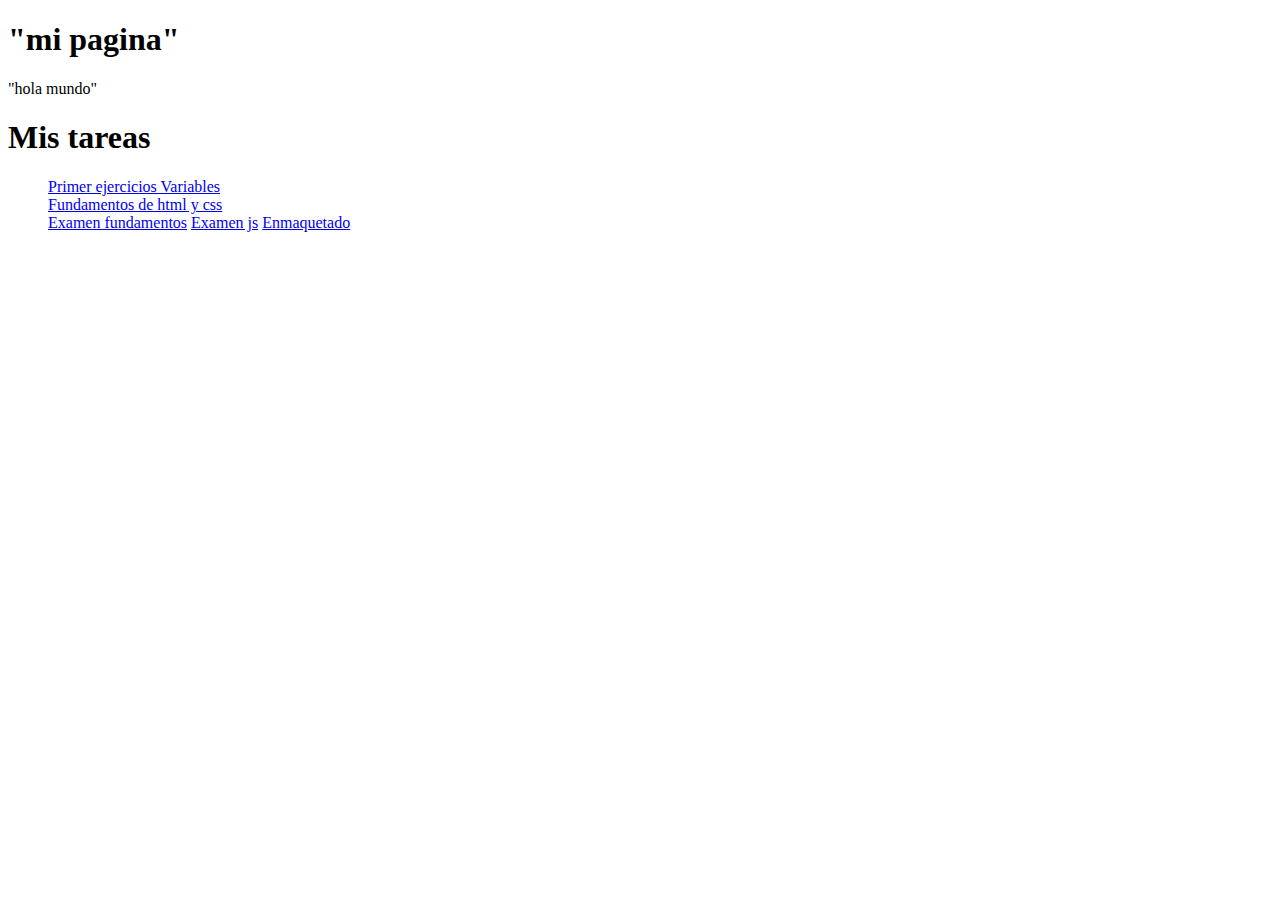
<file: index.html>
<!DOCTYPE html>
<html lang="en">
<head>
    <meta charset="UTF-8">
    <title>Dom</title>
    <head>
        <body>
            <h1>"mi pagina"</h1>

            <div id="div">
                <p id="mensaje">"hola mundo"
            </div>
        </body>
    </head>
</head>
<body>
    <h1>Mis tareas</h1>
    <ul>
        <il>
            <a href="pruebajs.html">Primer ejercicios Variables <br></a>
        </il>
        <il>
            <a href="fundamentos.html">Fundamentos de html y css<br></a>       
        </il>
        <il>
                <a href="Examen.html">Examen fundamentos</a>
         </il>       
        <il>
            <a href="Examen.html">Examen js</a>
        </il>
    </il>
    <a href="tabla.html">Enmaquetado</a>
    </ul>
</body>
</html>
</file>
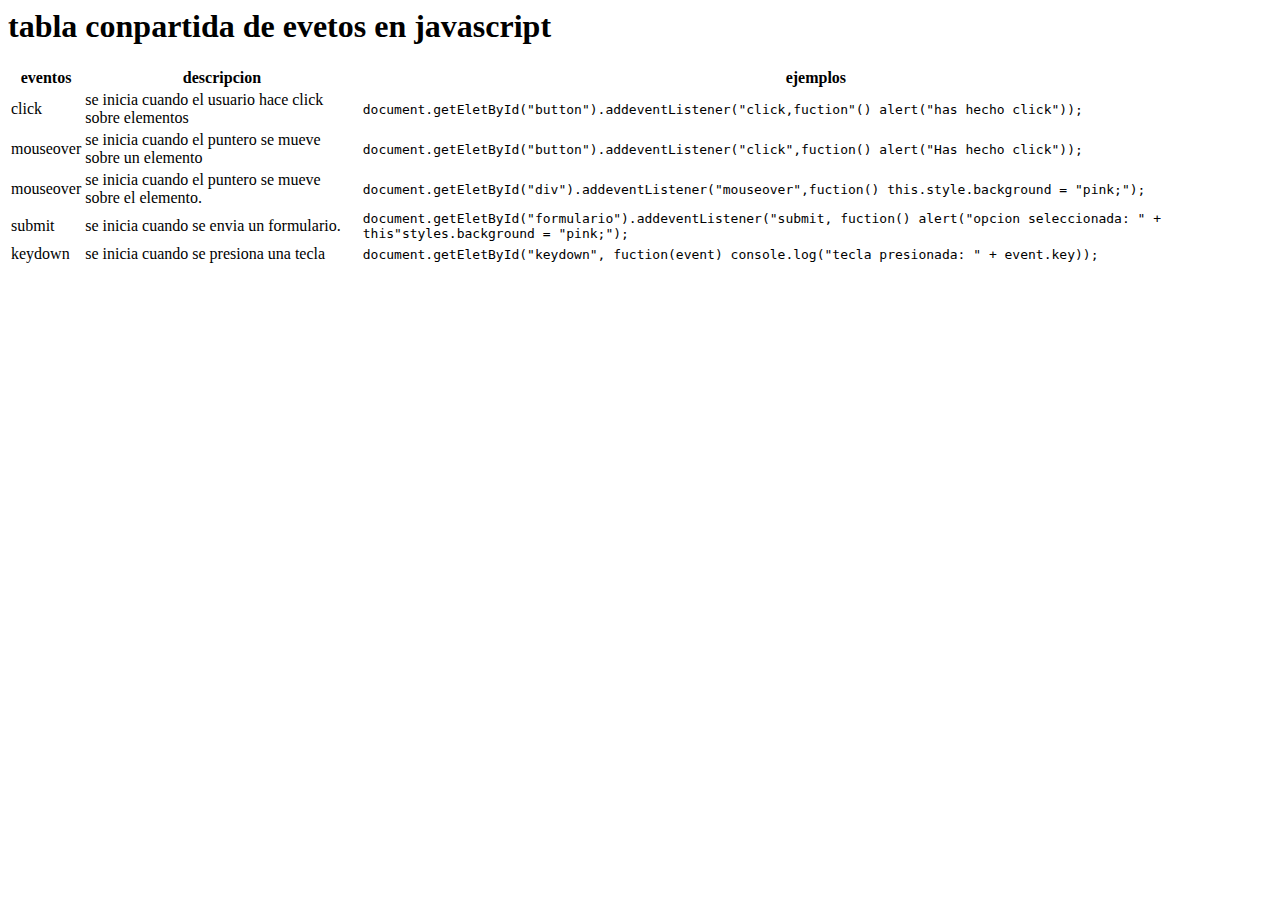
<file: eventos.html>
</html>
<!DOCTYPE html>
<html lang="en">
<head>
    <meta charset="UTF-8">
    <meta name="viewport" content="width=device-width, initial-scale=1.0">
    <title rel="stylesheet"href="clase_maquetado.css"></title>

    
</head>
<body>
    <h1>tabla conpartida de evetos en javascript</h1>
     
    <table>
        <tr>
            <th>eventos</th>
            <th>descripcion</th>
            <th>ejemplos</th>
        </tr>
       <tr>

        <td>click</td>
        <td>se inicia cuando el usuario hace click sobre elementos</td>
        <td>

            <code>
                document.getEletById("button").addeventListener("click,fuction"() alert("has hecho click"));
            </code>
        </td>
        </tr>
        <td>mouseover</td>
        <td>se inicia cuando el puntero se mueve sobre  un elemento</td>
        <td>
            <code>
                document.getEletById("button").addeventListener("click",fuction() alert("Has hecho click"));
            </code>
        </td>
    </tr>
    <tr>
        <td>mouseover</td>
        <td>se inicia cuando el puntero se mueve sobre el elemento.</td>
        <td>
            <code>
                document.getEletById("div").addeventListener("mouseover",fuction() this.style.background = "pink;");
            </code>
    </td>
    </tr>
    <tr>
        <td>submit</td>
        <td>se inicia cuando se envia un formulario. </td>
        <td>
            <code>
                document.getEletById("formulario").addeventListener("submit, fuction() alert("opcion seleccionada: " + this"styles.background  =  "pink;");
            </code>
        </td>
    </tr>
    <tr>
        <td>keydown</td>
        <td>se inicia cuando se presiona una tecla</td>
        <td>
            <code>
                document.getEletById("keydown", fuction(event) console.log("tecla presionada: " + event.key));
            </code>
        </td>
    </tr>
    </table>
</body>
</html>
</file>
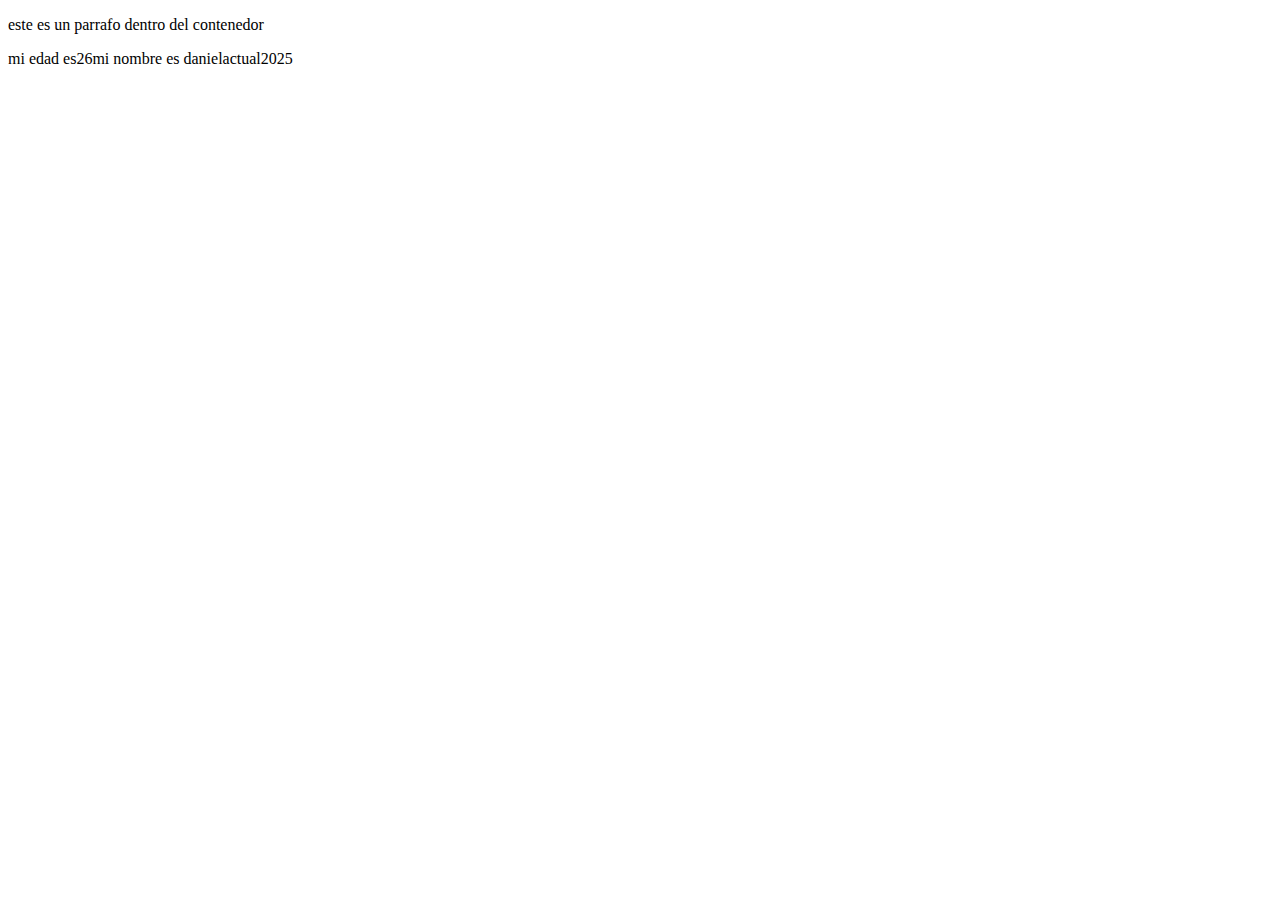
<file: pruebajs.html>
<!DOCTYPE html>
<html lang="en">
<head>
    <meta charset="UTF-8">
    <title>Document</title>
</head>
<body>
<div id="miCotenedor">
  <p>este es un parrafo dentro del  contenedor</p>
</div>

    <script>
        let nombre = "daniel";
        let nacimiento = 1999;
        let actual = 2025;
        let edad = actual-nacimiento;


        



console.log ("actual-nacimiento", edad )
document.write("mi edad es",edad)
document.write("mi nombre es ", nombre)
document.write("actual", actual)
   
   
   let hora = 20;

   if (hora < 12) {

    console.log("buenos dias");
   } else if (hora < 18) {
     
    console.log ("buenas tardes");

   } else {

    console.log ("buenas noches");

   }

  
  for ( let i = 0; i < 6; i++) { 

    console.log("interacion" + i);

  }

    
  let contador = 0;

  while ( contador < 10){

    console.log("contador de 0 a 10 " + contador);

    contador++
  }
    function saludar(nombre) {

        return "hola" + nombre+ "!";

    }
    console.log(saludar("daniel"));

    console.log(saludar("selvin"));

 const titulopag =  document.title;
 console.log(titulopag);   
 const elemento  = document.getElementById("micontenedor");
 document.write(elemento,innertext);
 </script>


     
</body>

</html>
</file>
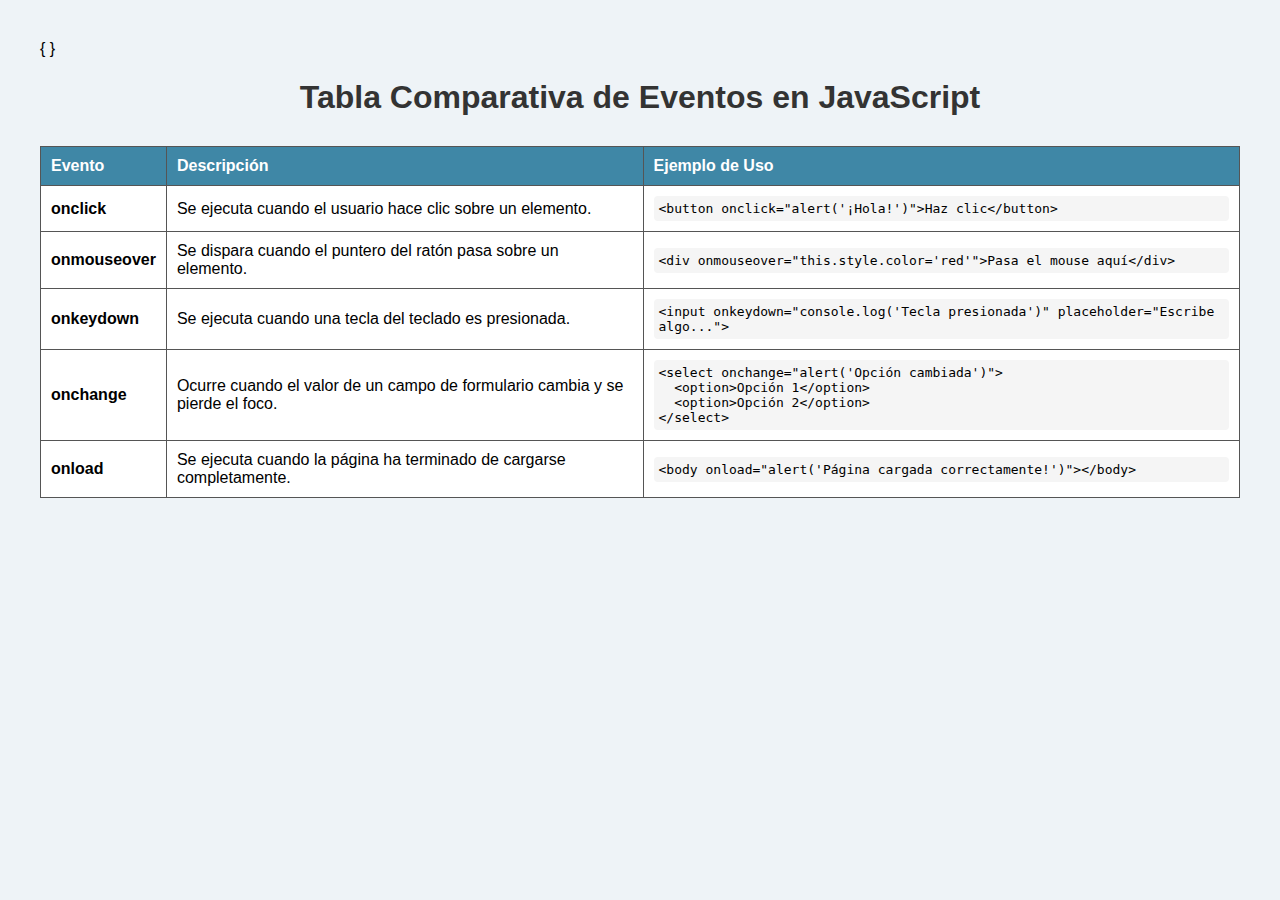
<file: tabla.html>
<!DOCTYPE html>
<html lang="es">
<head>{
    <meta charset="UTF-8">
    <meta name="viewport" content="width=device-width, initial-scale=1.0">
    <title>Tabla Comparativa de Eventos en JavaScript</title>
</head>}
<body>

    <h1>Tabla Comparativa de Eventos en JavaScript</h1>

    <table>
        <tr>
            <th>Evento</th>
            <th>Descripción</th>
            <th>Ejemplo de Uso</th>
        </tr>

        <tr>
            <td><strong>onclick</strong></td>
            <td>Se ejecuta cuando el usuario hace clic sobre un elemento.</td>
            <td>
                <code>
                    &lt;button onclick="alert('¡Hola!')"&gt;Haz clic&lt;/button&gt;
                </code>
            </td>
        </tr>

        <tr>
            <td><strong>onmouseover</strong></td>
            <td>Se dispara cuando el puntero del ratón pasa sobre un elemento.</td>
            <td>
                <code>
                    &lt;div onmouseover="this.style.color='red'"&gt;Pasa el mouse aquí&lt;/div&gt;
                </code>
            </td>
        </tr>

        <tr>
            <td><strong>onkeydown</strong></td>
            <td>Se ejecuta cuando una tecla del teclado es presionada.</td>
            <td>
                <code>
                    &lt;input onkeydown="console.log('Tecla presionada')" placeholder="Escribe algo..."&gt;
                </code>
            </td>
        </tr>

        <tr>
            <td><strong>onchange</strong></td>
            <td>Ocurre cuando el valor de un campo de formulario cambia y se pierde el foco.</td>
            <td>
                <code>
                    &lt;select onchange="alert('Opción cambiada')"&gt;<br>
                    &nbsp;&nbsp;&lt;option&gt;Opción 1&lt;/option&gt;<br>
                    &nbsp;&nbsp;&lt;option&gt;Opción 2&lt;/option&gt;<br>
                    &lt;/select&gt;
                </code>
            </td>
        </tr>

        <tr>
            <td><strong>onload</strong></td>
            <td>Se ejecuta cuando la página ha terminado de cargarse completamente.</td>
            <td>
                <code>
                    &lt;body onload="alert('Página cargada correctamente!')"&gt;&lt;/body&gt;
                </code>
            </td>
        </tr>

    </table>

<!-- </body -->
</html>

    <style>
        body {
            font-family: Arial, sans-serif;
            background-color: #eef3f7;
            margin: 40px;
        }
        h1 {
            text-align: center;
            color: #333;
        }
        table {
            width: 100%;
            border-collapse: collapse;
            margin-top: 30px;
        }
        th, td {
            border: 1px solid #555;
            padding: 10px;
            text-align: left;
            background-color: #fff;
        }
        th {
            background-color: #3f87a6;
            color: white;
        }
        code {
            background-color: #f5f5f5;
            padding: 5px;
            display: block;
            border-radius: 4px;
        }
    </style>
</file>
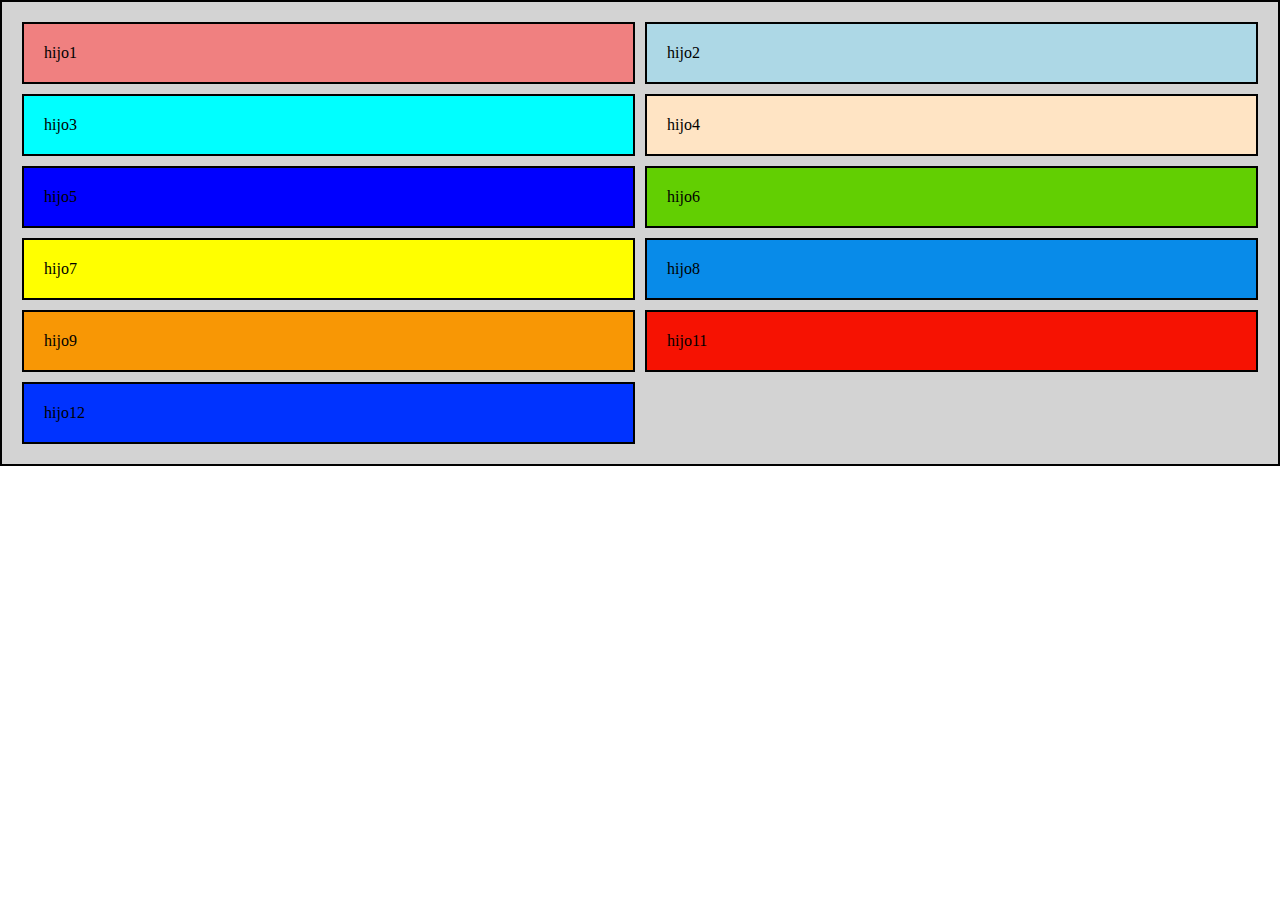
<file: web.html>
<!DOCTYPE html>
<html lang="en">
<head>
    <meta charset="UTF-8">
    <meta name="viewport" content="width=device-width, initial-scale=1.0">
    <link rel="stylesheet" href="estilomaqutado.css">
    <title> maquetado web</title>
</head>
<body<div class="padre">
    <div class="hijo1">hijo1</div>
    <div class="hijo2">hijo2</div>
    <div class="hijo3">hijo3</div>
    <div class="hijo4">hijo4</div>
    <div class="hijo5">hijo5</div>
    <div class="hijo6">hijo6</div>
    <div class="hijo7">hijo7</div>
    <div class="hijo8">hijo8</div>
    <div class="hijo9">hijo9</div>
    <div class="hijo10">hijo11</div>
    <div class="hijo12">hijo12</div>
</div>    
</body>
</html>
</file>
<file: estilomaqutado.css>
*{
    margin: 0 ;
    padding: 0 ;
    box-sizing: border-box;


}

.padre{  
    display: grid;
    grid-template-columns: repeat(2, 1fr);
    grid-template-rows: repeat(1,  1fr);
    gap: 10px;
    background-color: lightgrey;
    padding: 20px;
    border: 2px  solid black;
}

.hijo1{ 
    background-color: lightcoral;
    padding: 20px;
    border: 2px solid black;
}

.hijo2{
    background-color: lightblue;
    padding: 20px;
    border: 2px solid black;
}

.hijo3{
    background-color: aqua;
    padding: 20px;
    border: 2px solid black;
}

.hijo4{
    background-color: bisque;
    padding: 20px;
    border: 2px solid black;
}

.hijo5{
    background-color: blue;
    padding: 20px;
    border: 2px solid black;
}

.hijo6{
    background-color: rgb(98, 207, 2);
    padding: 20px;
    border: 2px solid black;
}

.hijo7{
    background-color: rgb(255, 255, 0);
    padding: 20px;
    border: 2px solid black;
}

.hijo8{
    background-color: rgb(8, 139, 233);
    padding: 20px;
    border: 2px solid black;
}

.hijo9{
    background-color: rgb(248, 151, 5);
    padding: 20px;
    border: 2px solid black;
}

.hijo10{
    background-color: rgb(246, 18, 2);
    padding: 20px;
    border: 2px solid black;
}

.hijo11{
    background-color: rgb(237, 3, 3);
    padding: 20px;
    border: 2px solid black;

}
.hijo12{
    background-color: rgb(0, 51, 255);
    padding: 20px;
    border: 2px solid black;
}
</file>
